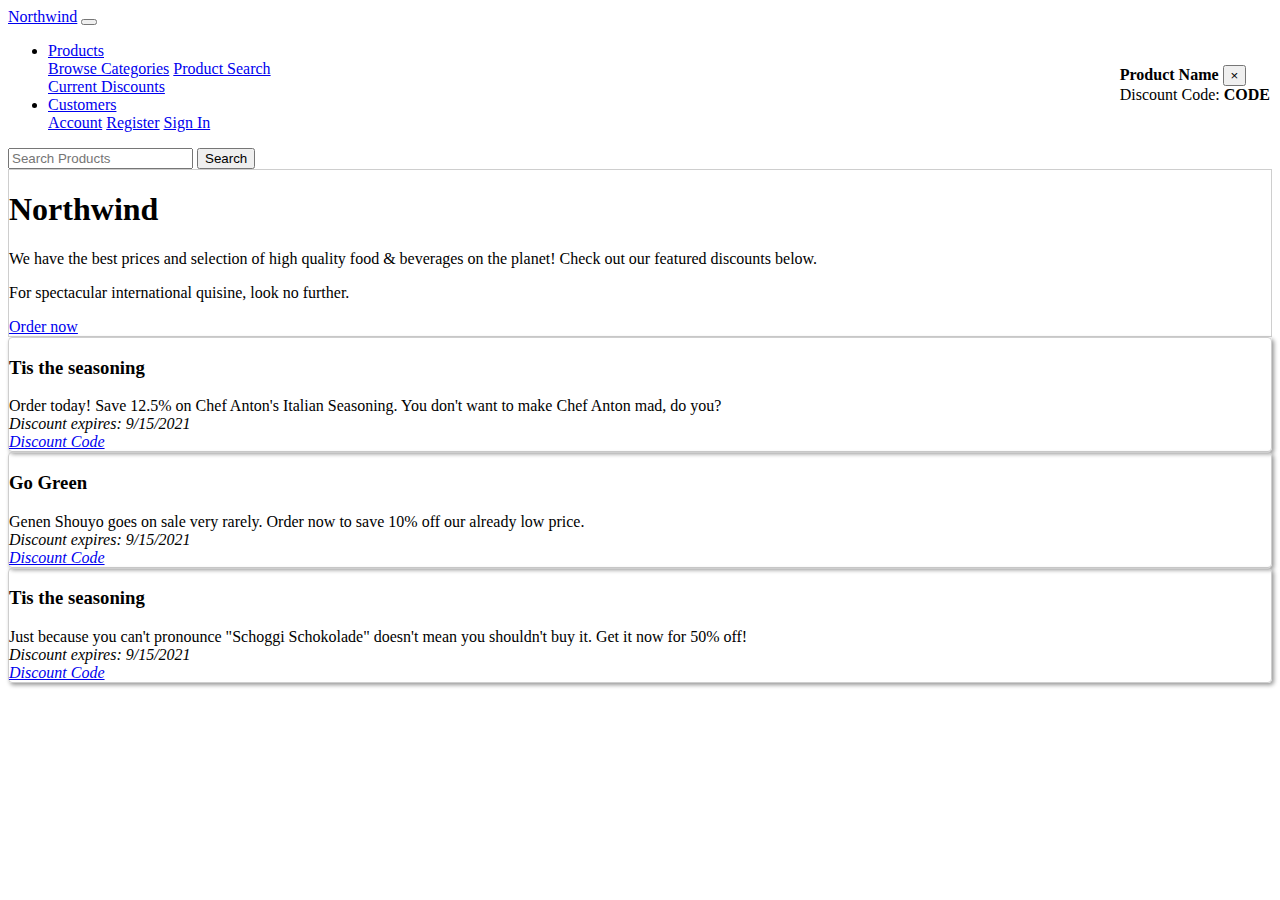
<file: index.html>
<!DOCTYPE html>
<html>
<head>
    <meta charset="utf-8" />
    <meta name="viewport" content="width=device-width">
    <title>Northwind</title>
    <link rel="stylesheet" href="https://stackpath.bootstrapcdn.com/bootstrap/4.2.1/css/bootstrap.min.css" integrity="sha384-GJzZqFGwb1QTTN6wy59ffF1BuGJpLSa9DkKMp0DgiMDm4iYMj70gZWKYbI706tWS" crossorigin="anonymous">
    <link rel="stylesheet" href="https://use.fontawesome.com/releases/v5.6.3/css/all.css" integrity="sha384-UHRtZLI+pbxtHCWp1t77Bi1L4ZtiqrqD80Kn4Z8NTSRyMA2Fd33n5dQ8lWUE00s/" crossorigin="anonymous">
    <link href="https://fonts.googleapis.com/css?family=Lato" rel="stylesheet">
    <link href="client.css" rel="stylesheet" />
    <link rel="stylesheet" href="css/classic.css">
    <link rel="stylesheet" href="css/classic.date.css">
</head>
<body>
<nav class="navbar navbar-expand-md navbar-dark bg-dark">
    <a class="navbar-brand" href="#"><i class="far fa-compass"></i> Northwind</a>
    <button class="navbar-toggler" type="button" data-toggle="collapse" data-target="#navbarSupportedContent" aria-controls="navbarSupportedContent">
        <span class="navbar-toggler-icon"></span>
    </button>
    <div class="collapse navbar-collapse" id="navbarSupportedContent">
        <ul class="navbar-nav mr-auto">
            <li class="nav-item dropdown">
                <a class="nav-link dropdown-toggle" href="#" id="productDropdown" role="button" data-toggle="dropdown">
                    <i class="fas fa-database"></i> Products
                </a>
                <div class="dropdown-menu" aria-labelledby="productDropdown">
                    <a class="dropdown-item" href="#"><i class="fas fa-list-ul"></i> Browse Categories</a>
                    <a class="dropdown-item" href="#"><i class="fas fa-search"></i> Product Search</a>
                    <div class="dropdown-divider"></div>
                    <a class="dropdown-item" href="#"><i class="fas fa-tags"></i> Current Discounts</a>
                </div>
            </li>
            <li class="nav-item dropdown">
                <a class="nav-link dropdown-toggle" href="#" id="customerDropdown" role="button" data-toggle="dropdown">
                    <i class="fas fa-users"></i> Customers
                </a>
                <div class="dropdown-menu" aria-labelledby="customerDropdown">
                    <a class="dropdown-item" href="#"><i class="fas fa-user"></i> Account</a>
                    <a class="dropdown-item" href="#"><i class="fab fa-wpforms"></i> Register</a>
                    <a class="dropdown-item" href="#"><i class="fas fa-sign-in-alt"></i> Sign In</a>
                </div>
            </li>
        </ul>
        <form class="form-inline ml-auto d-none d-md-block">
            <input class="form-control mr-sm-2" type="search" placeholder="Search Products" aria-label="Search">
            <button class="btn btn-danger my-2 my-sm-0" type="submit"><i class="fas fa-search"></i><span class="sr-only"> Search</span></button>
        </form>
    </div>
</nav>
<div class="container-fluid">
    <div class="jumbotron mb-0">
        <h1 class="display-4">Northwind</h1>
        <p class="lead">We have the best prices and selection of high quality food &amp; beverages on the planet! Check out our featured discounts below.</p>
        <p>For spectacular international quisine, look no further.</p>
        <a class="btn btn-outline-primary btn-lg" href="#">Order now <i class="fas fa-angle-double-right"></i></a>
    </div>
</div>
</div>
<div class="row pl-3 pr-3">
    <div class="col-md m-3 p-3 discounts">
        <h3>Tis the seasoning</h3>
        <div class="mb-4">
            Order today! Save 12.5% on Chef Anton's Italian Seasoning.
            You don't want to make Chef Anton mad, do you?
        </div>
        <i>Discount expires: 9/15/2021</i><br />
        <a href="#" class="code"><i class="far fa-hand-point-right">Discount Code</i></a>
    </div>
    <div class="col-md m-3 p-3 discounts">
        <h3>Go Green</h3>
        <div class="mb-4">
            Genen Shouyo goes on sale very rarely. Order
            now to save 10% off our already low price.
        </div>
        <i>Discount expires: 9/15/2021</i><br />
        <a href="#" class="code"><i class="far fa-hand-point-right">Discount Code</i></a>
    </div>
    <div class="col-md m-3 p-3 discounts">
        <h3>Tis the seasoning</h3>
        <div class="mb-4">
            Just because you can't pronounce "Schoggi Schokolade"
            doesn't mean you shouldn't buy it. Get it now for 50%
            off!
        </div>
        <i>Discount expires: 9/15/2021</i><br />
        <a href="#" class="code"><i class="far fa-hand-point-right">Discount Code</i></a>
    </div>
</div>


<div id="toast" class="toast">
    <div class="toast-header">
        <strong class="mr-auto" id="product">Product Name</strong>
        <button type="button" class="ml-2 mb-1 close" data-dismiss="toast" aria-label="Close">
            <span aria-hidden="true">&times;</span>
        </button>
    </div>
    <div class="toast-body">
        Discount Code: <strong id="code">CODE</strong>
    </div>
</div>

<script src="https://code.jquery.com/jquery-3.3.1.slim.min.js" integrity="sha384-q8i/X+965DzO0rT7abK41JStQIAqVgRVzpbzo5smXKp4YfRvH+8abtTE1Pi6jizo" crossorigin="anonymous"></script>
<script src="https://cdnjs.cloudflare.com/ajax/libs/popper.js/1.14.6/umd/popper.min.js" integrity="sha384-wHAiFfRlMFy6i5SRaxvfOCifBUQy1xHdJ/yoi7FRNXMRBu5WHdZYu1hA6ZOblgut" crossorigin="anonymous"></script>
<script src="https://stackpath.bootstrapcdn.com/bootstrap/4.2.1/js/bootstrap.min.js" integrity="sha384-B0UglyR+jN6CkvvICOB2joaf5I4l3gm9GU6Hc1og6Ls7i6U/mkkaduKaBhlAXv9k" crossorigin="anonymous"></script>

<script src="js/picker.js"></script>
<script src="js/picker.date.js"></script>

<script src="code.js"></script>
</body>
</html>
</file>
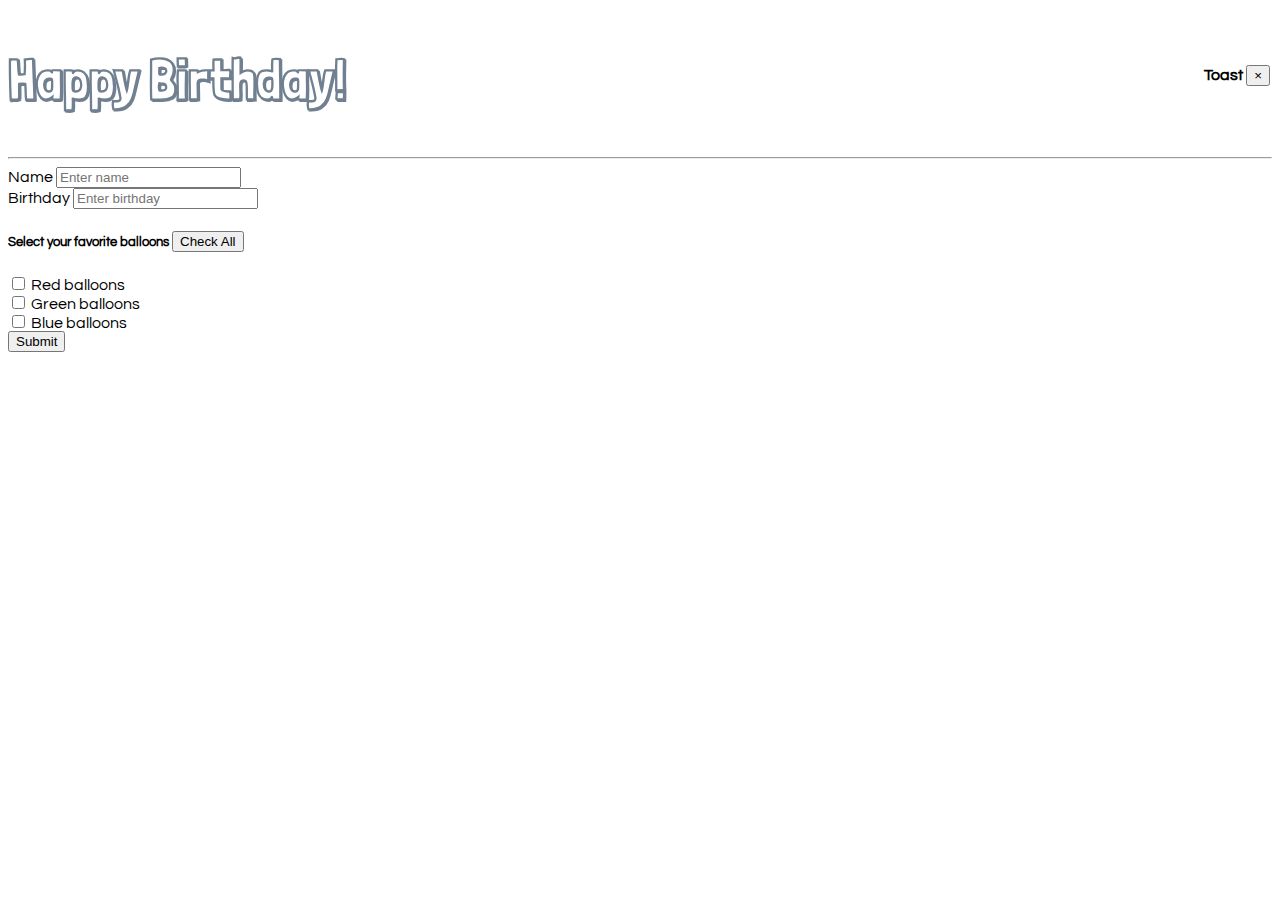
<file: balloons.html>
<!DOCTYPE html>
<html lang="en">
<head>
    <meta charset="UTF-8">
    <title>Title</title>
    <link rel="stylesheet" href="https://stackpath.bootstrapcdn.com/bootstrap/4.2.1/css/bootstrap.min.css" integrity="sha384-GJzZqFGwb1QTTN6wy59ffF1BuGJpLSa9DkKMp0DgiMDm4iYMj70gZWKYbI706tWS" crossorigin="anonymous">
    <!-- pickadate -->
    <link rel="stylesheet" href="css/classic.css" />
    <link rel="stylesheet" href="css/classic.date.css" />
    <!-- animate.css -->
    <link
            rel="stylesheet"
            href="https://cdnjs.cloudflare.com/ajax/libs/animate.css/4.1.1/animate.min.css"
    />
    <!-- google font -->
    <link href="https://fonts.googleapis.com/css?family=Londrina+Shadow|Questrial" rel="stylesheet">
    <link rel="stylesheet" href="client.css">

<title>Balloons</title>

    <style>
        h1 {
            font-family: 'Londrina Shadow';
            color: slategray;
            font-size: 3.5em;
        }
        body {
            font-family: 'Questrial';
        }
        h1.animated {
            display: inline-block;
        }
        .ball{
            visibility: hidden;
        }
    </style>


</head>
<body>
<div class="container">
    <h1 class="animated animate__animated " id="happyBirthday">Happy Birthday!</h1><hr />
</div>

<form role="form">
    <div class="row">
        <div class="col-sm">
            <div class="form-group">
                <label for="name">Name</label>
                <input type="text" class="form-control" id="name" placeholder="Enter name">
            </div>
            <div class="form-group">
                <label for="birthday">Birthday</label>
                <input type="text" class="form-control" id="birthday" placeholder="Enter birthday" />
            </div>

        <div class="card">
            <div class="card-body">
                <h5 class="card-title">Select your favorite balloons
                    <button class="btn btn-outline-primary" id="checkAll">Check All</button>
                </h5>
                <div class="form-group form-check">
                    <input type="checkbox" class="form-check-input" id="red">
                    <label class="form-check-label" for="red" >Red balloons</label>
                </div>
                <div class="form-group form-check">
                    <input type="checkbox" class="form-check-input" id="green">
                    <label class="form-check-label" for="green">Green balloons</label>
                </div>
                <div class="form-group form-check">
                    <input type="checkbox" class="form-check-input" id="blue">
                    <label class="form-check-label" for="blue">Blue balloons</label>
                </div>
            </div>
        </div>
        <button type="button" class="btn btn-outline-primary mt-3" id="submit">Submit</button>
        </div>
        <div class="col-sm">
            <img src="img/blue.png" class="ball" id="blueImg">
            <img src="img/green.png" class="ball" id="greenImg">
            <img src="img/red.png" class="ball" id="redImg">
        </div>
    </div>
</form>

<div id="toast" class="toast">
    <div class="toast-header">
        <strong class="mr-auto" id="product">Toast</strong>
        <button type="button" class="ml-2 mb-1 close" data-dismiss="toast" aria-label="Close">
            <span aria-hidden="true">&times;</span>
        </button>
    </div>
    <div class="toast-body">

    </div>
</div>


<!-- jQuery -->
<script src="https://code.jquery.com/jquery-3.3.1.slim.min.js" integrity="sha384-q8i/X+965DzO0rT7abK41JStQIAqVgRVzpbzo5smXKp4YfRvH+8abtTE1Pi6jizo" crossorigin="anonymous"></script>
<!-- popper -->
<script src="https://cdnjs.cloudflare.com/ajax/libs/popper.js/1.14.6/umd/popper.min.js" integrity="sha384-wHAiFfRlMFy6i5SRaxvfOCifBUQy1xHdJ/yoi7FRNXMRBu5WHdZYu1hA6ZOblgut" crossorigin="anonymous"></script>
<!-- bootstrap -->
<script src="https://stackpath.bootstrapcdn.com/bootstrap/4.2.1/js/bootstrap.min.js" integrity="sha384-B0UglyR+jN6CkvvICOB2joaf5I4l3gm9GU6Hc1og6Ls7i6U/mkkaduKaBhlAXv9k" crossorigin="anonymous"></script>
<!-- pickadate -->
<script src="js/picker.js"></script>
<script src="js/picker.date.js"></script>
<!-- custom js -->
<script src="js/balloons.js"></script>
</body>
</html>
</file>
<file: client.css>
.discounts {
    border-radius: 4px;
    box-shadow: 2px 2px 4px 0px rgba(150,150,150,1);
}

.jumbotron, .discounts {
    border: 1px solid #cecece;
}

.toast {
    position: absolute;
    top: 65px;
    right: 10px;
}
</file>
<file: css/classic.css>
/* ==========================================================================
   $BASE-PICKER
   ========================================================================== */
/**
 * Note: the root picker element should *NOT* be styled more than what’s here.
 */
.picker {
  font-size: 16px;
  text-align: left;
  line-height: 1.2;
  color: #000;
  position: absolute;
  z-index: 10000;
  -webkit-user-select: none;
     -moz-user-select: none;
      -ms-user-select: none;
          user-select: none;
  outline: none;
}
/**
 * The picker input element.
 */
.picker__input {
  cursor: default;
}
/**
 * When the picker is opened, the input element is “activated”.
 */
.picker__input.picker__input--active {
  border-color: #0089ec;
}
/**
 * The holder is the only “scrollable” top-level container element.
 */
.picker__holder {
  width: 100%;
  overflow-y: auto;
  -webkit-overflow-scrolling: touch;
}

/*!
 * Classic picker styling for pickadate.js
 * Demo: http://amsul.github.io/pickadate.js
 */
/**
 * Note: the root picker element should *NOT* be styled more than what’s here.
 */
.picker {
  width: 100%;
}
/**
 * The holder is the base of the picker.
 */
.picker__holder {
  position: absolute;
  background: #fff;
  border: 1px solid #aaaaaa;
  border-top-width: 0;
  border-bottom-width: 0;
  border-radius: 0 0 5px 5px;
  box-sizing: border-box;
  min-width: 176px;
  max-width: 466px;
  max-height: 0;
  -ms-filter: "progid:DXImageTransform.Microsoft.Alpha(Opacity=0)";
  filter: alpha(opacity=0);
  -moz-opacity: 0;
  opacity: 0;
  transform: translateY(-1em) perspective(600px) rotateX(10deg);
  transition: transform 0.15s ease-out, opacity 0.15s ease-out, max-height 0s 0.15s, border-width 0s 0.15s;
}
/**
 * The frame and wrap work together to ensure that
 * clicks within the picker don’t reach the holder.
 */
.picker__frame {
  padding: 1px;
}
.picker__wrap {
  margin: -1px;
}
/**
 * When the picker opens...
 */
.picker--opened .picker__holder {
  max-height: 25em;
  -ms-filter: "progid:DXImageTransform.Microsoft.Alpha(Opacity=100)";
  filter: alpha(opacity=100);
  -moz-opacity: 1;
  opacity: 1;
  border-top-width: 1px;
  border-bottom-width: 1px;
  transform: translateY(0) perspective(600px) rotateX(0);
  transition: transform 0.15s ease-out, opacity 0.15s ease-out, max-height 0s, border-width 0s;
  box-shadow: 0 6px 18px 1px rgba(0, 0, 0, 0.12);
}
</file>
<file: css/classic.date.css>
/* ==========================================================================
   $BASE-DATE-PICKER
   ========================================================================== */
/**
 * The picker box.
 */
.picker__box {
  padding: 0 1em;
}
/**
 * The header containing the month and year stuff.
 */
.picker__header {
  text-align: center;
  position: relative;
  margin-top: .75em;
}
/**
 * The month and year labels.
 */
.picker__month,
.picker__year {
  font-weight: 500;
  display: inline-block;
  margin-left: .25em;
  margin-right: .25em;
}
.picker__year {
  color: #999;
  font-size: .8em;
  font-style: italic;
}
/**
 * The month and year selectors.
 */
.picker__select--month,
.picker__select--year {
  border: 1px solid #b7b7b7;
  height: 2em;
  padding: .5em;
  margin-left: .25em;
  margin-right: .25em;
}
@media (min-width: 24.5em) {
  .picker__select--month,
  .picker__select--year {
    margin-top: -0.5em;
  }
}
.picker__select--month {
  width: 35%;
}
.picker__select--year {
  width: 22.5%;
}
.picker__select--month:focus,
.picker__select--year:focus {
  border-color: #0089ec;
}
/**
 * The month navigation buttons.
 */
.picker__nav--prev,
.picker__nav--next {
  position: absolute;
  padding: .5em 1.25em;
  width: 1em;
  height: 1em;
  box-sizing: content-box;
  top: -0.25em;
}
@media (min-width: 24.5em) {
  .picker__nav--prev,
  .picker__nav--next {
    top: -0.33em;
  }
}
.picker__nav--prev {
  left: -1em;
  padding-right: 1.25em;
}
@media (min-width: 24.5em) {
  .picker__nav--prev {
    padding-right: 1.5em;
  }
}
.picker__nav--next {
  right: -1em;
  padding-left: 1.25em;
}
@media (min-width: 24.5em) {
  .picker__nav--next {
    padding-left: 1.5em;
  }
}
.picker__nav--prev:before,
.picker__nav--next:before {
  content: " ";
  border-top: .5em solid transparent;
  border-bottom: .5em solid transparent;
  border-right: 0.75em solid #000;
  width: 0;
  height: 0;
  display: block;
  margin: 0 auto;
}
.picker__nav--next:before {
  border-right: 0;
  border-left: 0.75em solid #000;
}
.picker__nav--prev:hover,
.picker__nav--next:hover {
  cursor: pointer;
  color: #000;
  background: #b1dcfb;
}
.picker__nav--disabled,
.picker__nav--disabled:hover,
.picker__nav--disabled:before,
.picker__nav--disabled:before:hover {
  cursor: default;
  background: none;
  border-right-color: #f5f5f5;
  border-left-color: #f5f5f5;
}
/**
 * The calendar table of dates
 */
.picker__table {
  text-align: center;
  border-collapse: collapse;
  border-spacing: 0;
  table-layout: fixed;
  font-size: inherit;
  width: 100%;
  margin-top: .75em;
  margin-bottom: .5em;
}
@media (min-height: 33.875em) {
  .picker__table {
    margin-bottom: .75em;
  }
}
.picker__table td {
  margin: 0;
  padding: 0;
}
/**
 * The weekday labels
 */
.picker__weekday {
  width: 14.285714286%;
  font-size: .75em;
  padding-bottom: .25em;
  color: #999;
  font-weight: 500;
  /* Increase the spacing a tad */
}
@media (min-height: 33.875em) {
  .picker__weekday {
    padding-bottom: .5em;
  }
}
/**
 * The days on the calendar
 */
.picker__day {
  padding: .3125em 0;
  font-weight: 200;
  border: 1px solid transparent;
}
.picker__day--today {
  position: relative;
}
.picker__day--today:before {
  content: " ";
  position: absolute;
  top: 2px;
  right: 2px;
  width: 0;
  height: 0;
  border-top: 0.5em solid #0059bc;
  border-left: .5em solid transparent;
}
.picker__day--disabled:before {
  border-top-color: #aaa;
}
.picker__day--outfocus {
  color: #ddd;
}
.picker__day--infocus:hover,
.picker__day--outfocus:hover {
  cursor: pointer;
  color: #000;
  background: #b1dcfb;
}
.picker__day--highlighted {
  border-color: #0089ec;
}
.picker__day--highlighted:hover,
.picker--focused .picker__day--highlighted {
  cursor: pointer;
  color: #000;
  background: #b1dcfb;
}
.picker__day--selected,
.picker__day--selected:hover,
.picker--focused .picker__day--selected {
  background: #0089ec;
  color: #fff;
}
.picker__day--disabled,
.picker__day--disabled:hover,
.picker--focused .picker__day--disabled {
  background: #f5f5f5;
  border-color: #f5f5f5;
  color: #ddd;
  cursor: default;
}
.picker__day--highlighted.picker__day--disabled,
.picker__day--highlighted.picker__day--disabled:hover {
  background: #bbb;
}
/**
 * The footer containing the "today", "clear", and "close" buttons.
 */
.picker__footer {
  text-align: center;
}
.picker__button--today,
.picker__button--clear,
.picker__button--close {
  border: 1px solid #fff;
  background: #fff;
  font-size: .8em;
  padding: .66em 0;
  font-weight: bold;
  width: 33%;
  display: inline-block;
  vertical-align: bottom;
}
.picker__button--today:hover,
.picker__button--clear:hover,
.picker__button--close:hover {
  cursor: pointer;
  color: #000;
  background: #b1dcfb;
  border-bottom-color: #b1dcfb;
}
.picker__button--today:focus,
.picker__button--clear:focus,
.picker__button--close:focus {
  background: #b1dcfb;
  border-color: #0089ec;
  outline: none;
}
.picker__button--today:before,
.picker__button--clear:before,
.picker__button--close:before {
  position: relative;
  display: inline-block;
  height: 0;
}
.picker__button--today:before,
.picker__button--clear:before {
  content: " ";
  margin-right: .45em;
}
.picker__button--today:before {
  top: -0.05em;
  width: 0;
  border-top: 0.66em solid #0059bc;
  border-left: .66em solid transparent;
}
.picker__button--clear:before {
  top: -0.25em;
  width: .66em;
  border-top: 3px solid #e20;
}
.picker__button--close:before {
  content: "\D7";
  top: -0.1em;
  vertical-align: top;
  font-size: 1.1em;
  margin-right: .35em;
  color: #777;
}
.picker__button--today[disabled],
.picker__button--today[disabled]:hover {
  background: #f5f5f5;
  border-color: #f5f5f5;
  color: #ddd;
  cursor: default;
}
.picker__button--today[disabled]:before {
  border-top-color: #aaa;
}

/* ==========================================================================
   $CLASSIC-DATE-PICKER
   ========================================================================== */
</file>
